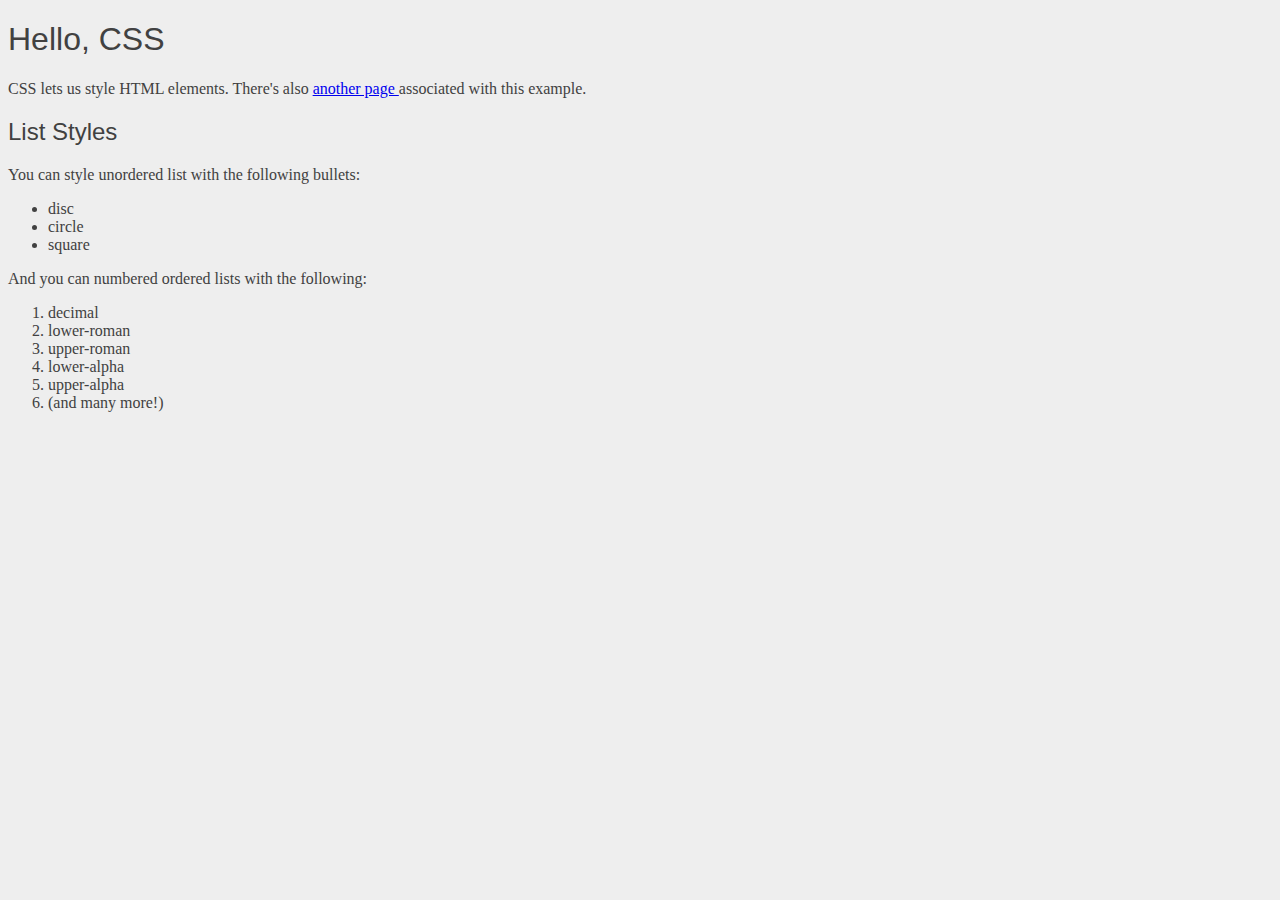
<file: index.html>
<!DOCTYPE html>
<html lang="en">
<head>
    <meta charset="UTF-8">
    <meta http-equiv="X-UA-Compatible" content="IE=edge">
    <meta name="viewport" content="width=device-width, initial-scale=1.0">
    <title>Hello, CSS</title>
    <link rel="stylesheet"href='style.css'/>
    
</head>
<body>
    
   <h1> Hello, CSS </h1> 

   <p> CSS lets us style HTML elements. There's also
    <a href="dummy.html"> another page </a> associated with this example. </p>

    <h2> List Styles </h2>

    <p> You can style unordered list with the following bullets: </p>

    <ul>
        <li> disc </li>
        <li> circle </li>
        <li> square </li>
    </ul>

    <p> And you can numbered ordered lists with the following: </p>

    <ol> 
        <li> decimal </li>
        <li> lower-roman </li>
        <li> upper-roman </li>
        <li> lower-alpha </li>
        <li> upper-alpha </li>
        <li> (and many more!)</li>
    </ol>
</body>
</html>
</file>
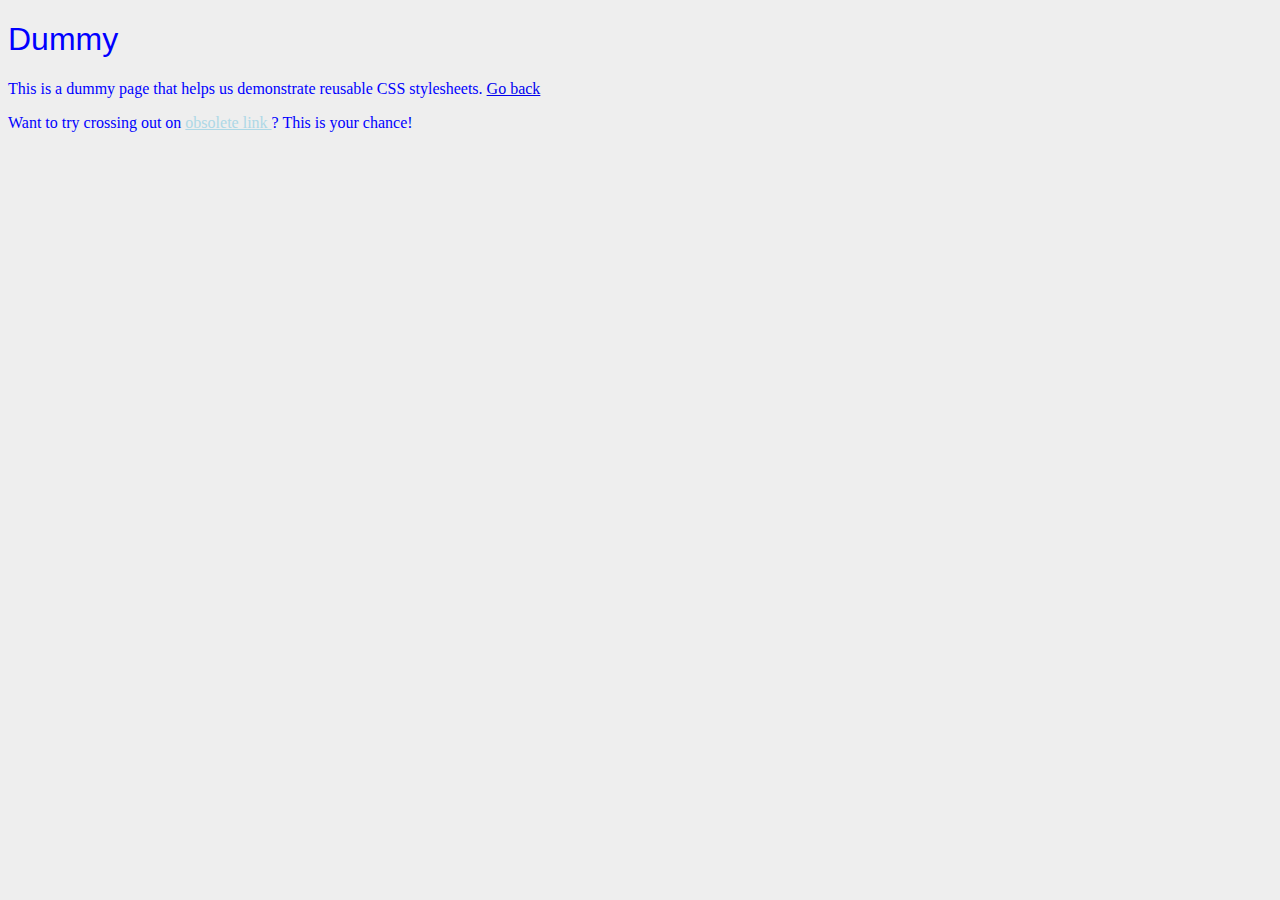
<file: dummy.html>
<!DOCTYPE html>
<html lang="en">
<head>
    <meta charset="UTF-8">
    <meta http-equiv="X-UA-Compatible" content="IE=edge">
    <meta name="viewport" content="width=device-width, initial-scale=1.0">
    <title>Dummy</title>
    <link rel="stylesheet" href='style.css'/>

    <h1> Dummy </h1>
    
<body>
   <style>
    body {
        color: #0000FF
    }
   </style>
   </head>
    
<p> This is a dummy page that helps us demonstrate reusable CSS stylesheets.
    <a href="index.html"> Go back </a>
</p>

<p> Want to try crossing out on <a href='nowhere.html' style="color: #ADD8E6;">obsolete link </a>?  This is your chance! </p>

</body>
</html>
</file>
<file: style.css>
body {
    color: #414141;
    background-color: #EEEEEE
}
h1 {
    font-family: "Helvetica", "Arial", sans-serif;
}
h2 {
    font-family: "Helvetica", "Arial", sans-serif;
}
h3 {
font-family: "Helvetica", "Arial", sans-serif;
}

h1, h2, h3, h4, h5, h6 {
    font-family: "Helvetica", "Arial", sans-serif;
    font-weight: normal;
}
</file>
